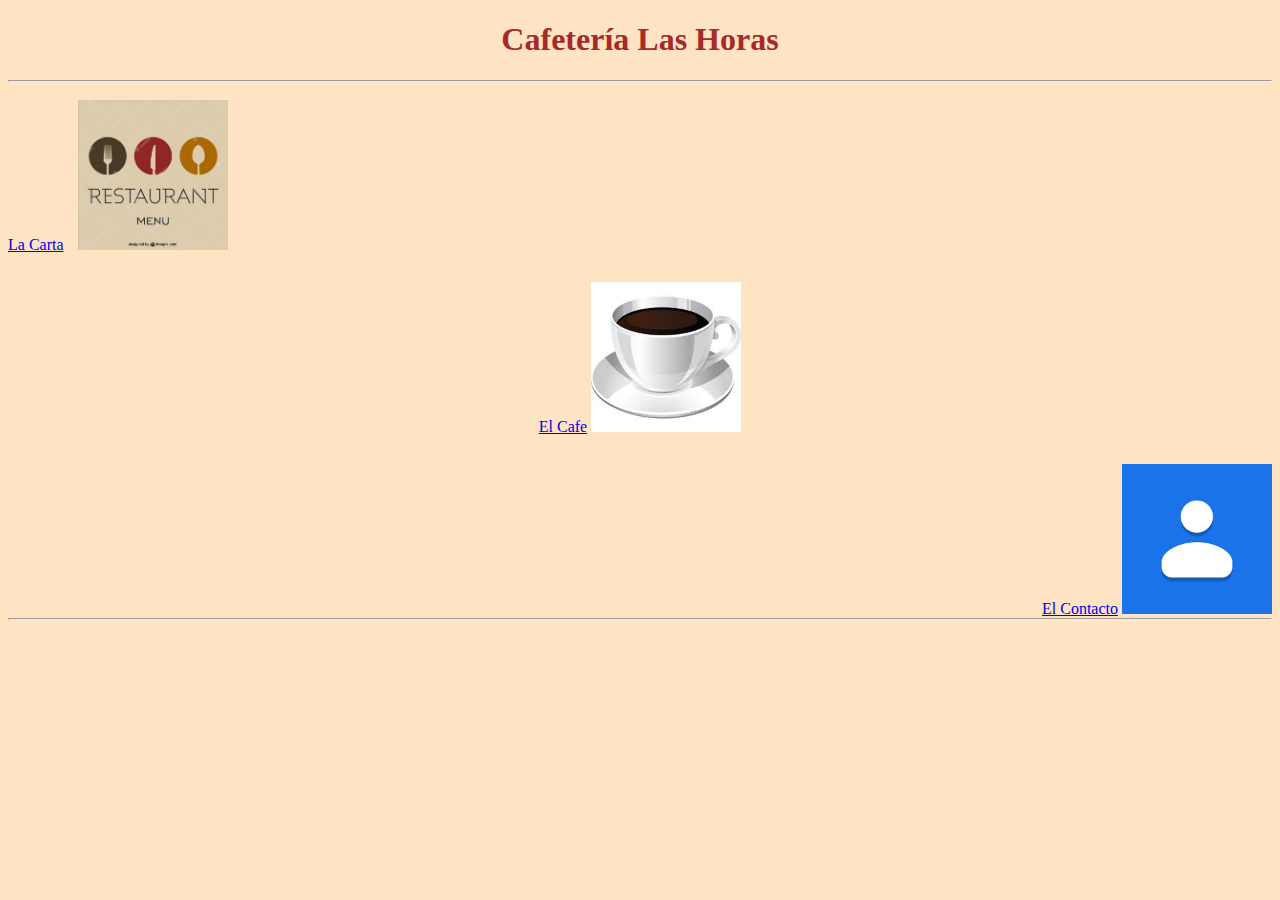
<file: index.html>
<!DOCTYPE html>
<html>
<head>
<meta charset="ISO-8859-1">
<title>Caf� Las Horas 2</title>
<link rel="stylesheet" href="style.css">
</head>
<body>
	<h1>Cafeter�a Las Horas</h1>	
	<hr>	
	<div class="izq">
		<a href="lacarta.html">La Carta</a>
		<img src="carta.jpg" alt="Carta" class="a">
	</div>
	<br>
	<div class="cent">
		<a href="elcafe.html">El Cafe</a>
		<img src="cafe.jpg" alt="Cafe" class="b">
	</div>
	<br>
	<div class="der">
		<a href="contacto.html">El Contacto</a>
		<img src="contacto.png" alt="Contacto" class="c">
	</div>
	<br>
	<hr class="marg">
</body>
</html>
</file>
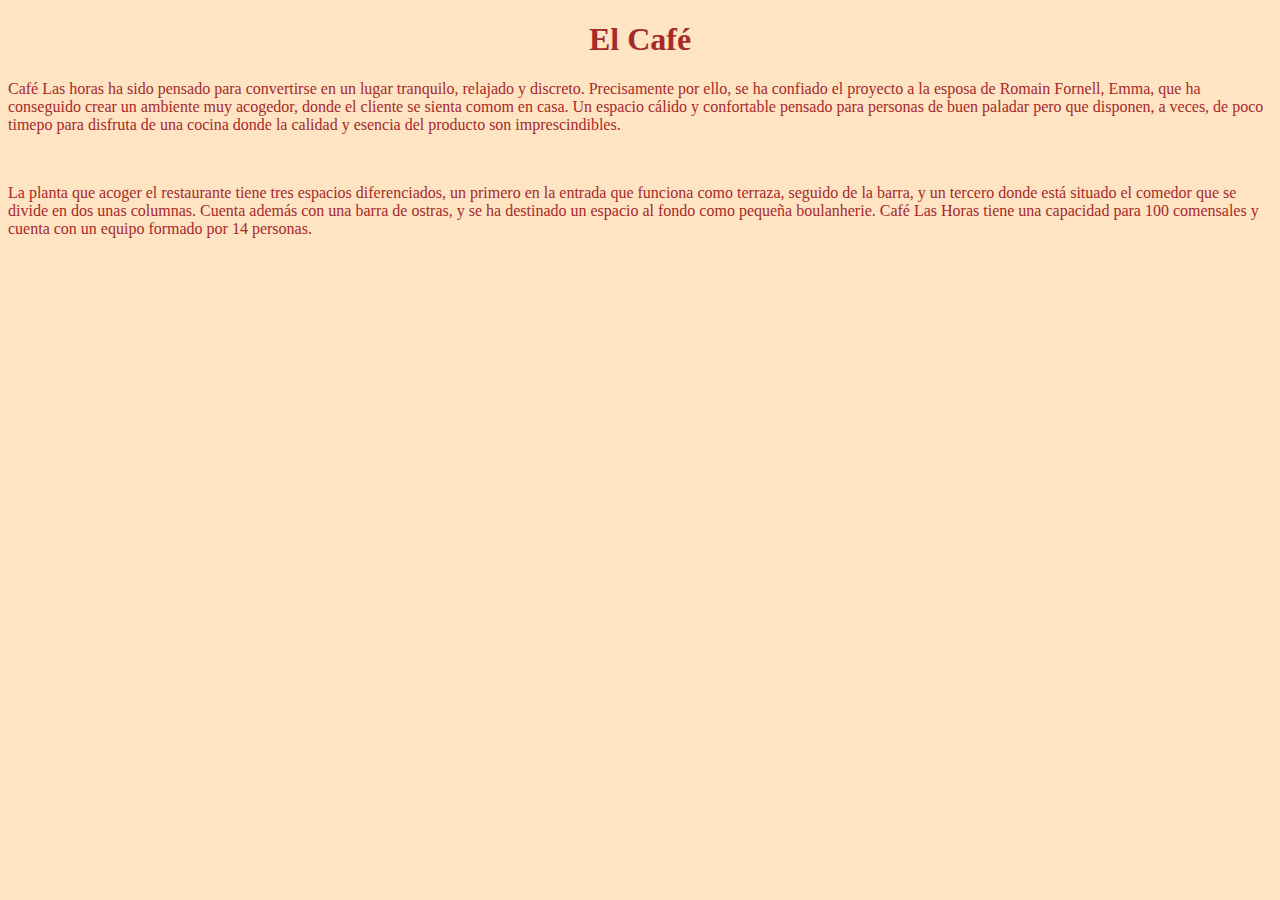
<file: elcafe.html>
<!DOCTYPE html>
<html>
<head>
<meta charset="ISO-8859-1">
<title>Insert title here</title>
<link rel="stylesheet" href="elcafe.css">
</head>
<body>
	<h1>El Caf�</h1>
	<p>Caf� Las horas ha sido pensado para convertirse en un lugar tranquilo, relajado y discreto. Precisamente por ello, se ha confiado el proyecto a la
	esposa de Romain Fornell, Emma, que ha conseguido crear un ambiente muy acogedor, donde el cliente se sienta comom en casa. Un espacio c�lido y
	confortable pensado para personas de buen paladar pero que disponen, a veces, de poco timepo para disfruta de una cocina donde la calidad y
	esencia del producto son imprescindibles.</p>
	<br>
	<p>La planta que acoger el restaurante tiene tres espacios diferenciados, un primero en la entrada que funciona como terraza, seguido de la barra, y un
	tercero donde est� situado el comedor que se divide en dos unas columnas. Cuenta adem�s con una barra de ostras, y se ha destinado un espacio
	al fondo como peque�a boulanherie. Caf� Las Horas tiene una capacidad para 100 comensales y cuenta con un equipo formado por 14 personas.</p>
</body>
</html>
</file>
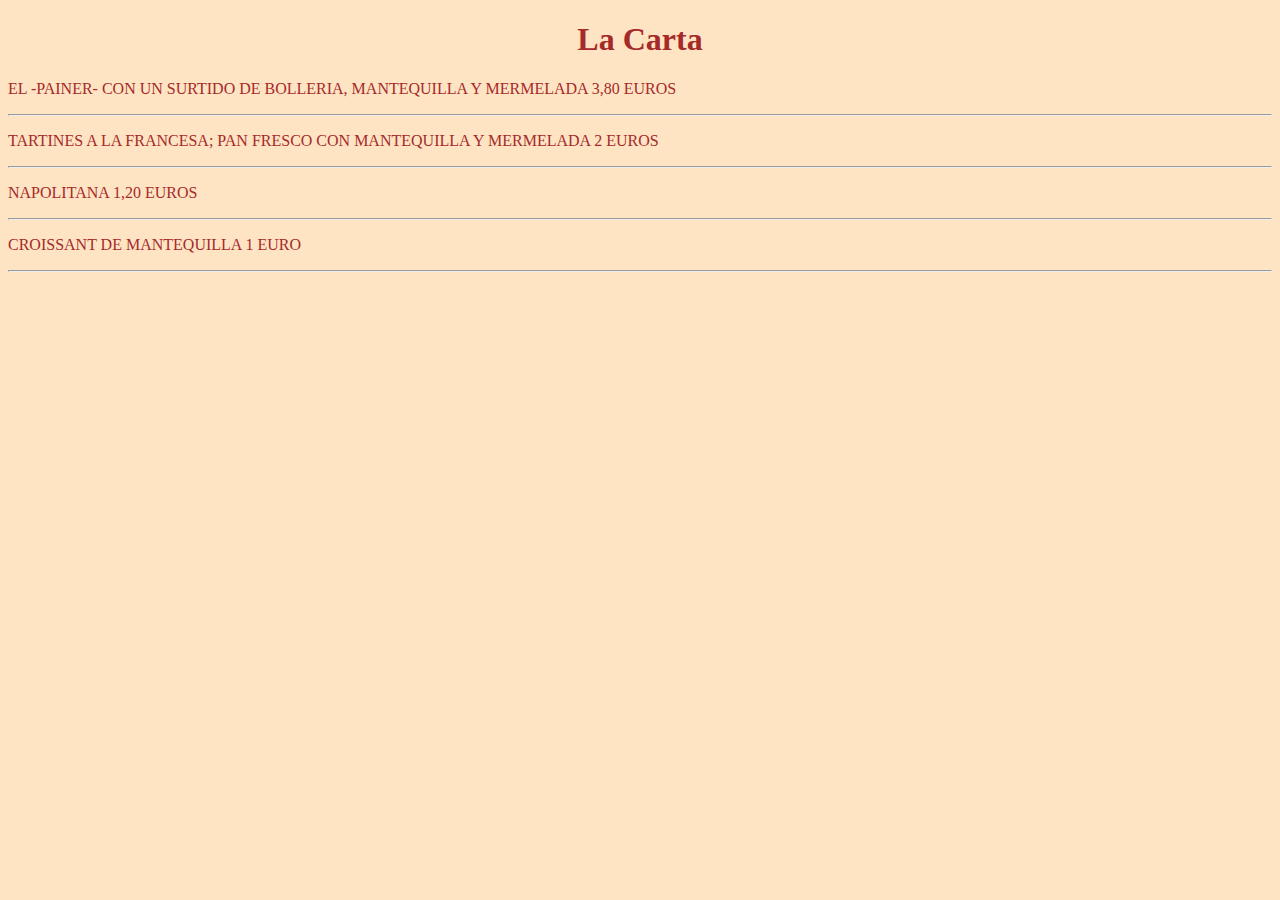
<file: lacarta.html>
<!DOCTYPE html>
<html>
<head>
<meta charset="ISO-8859-1">
<title>Insert title here</title>
<link rel="stylesheet" href="lacarta.css">
</head>
<body>
	<h1>La Carta</h1>
	<p>EL -PAINER- CON UN SURTIDO DE BOLLERIA, MANTEQUILLA Y MERMELADA 3,80 EUROS</p>
	<hr>
	<p>TARTINES A LA FRANCESA; PAN FRESCO CON MANTEQUILLA Y MERMELADA 2 EUROS</p>
	<hr>
	<p>NAPOLITANA 1,20 EUROS</p>
	<hr>
	<p>CROISSANT DE MANTEQUILLA 1 EURO</p>
	<hr>
</body>
</html>
</file>
<file: style.css>
body {
	background-color: bisque;
}

h1 {
	color: brown;
	text-align: center;
}


img.a {
	width: 150px;
    height: 150px;
    margin-left: 10px;
    margin-top: 10px;
}

div.cent {
	text-align: center;
}

img.b {
	width: 150px;
    height: 150px;
    margin-top: 10px;
}

div.der {
	float: right;
}

img.c {
	width: 150px;
    height: 150px;
    margin-top: 10px;
}

hr.marg {
	clear: both;
}
</file>
<file: elcafe.css>
body {
	background-color: bisque;
}

h1 {
	color: brown;
	text-align: center;
}

p {
	color: brown;
}
</file>
<file: lacarta.css>
body {
	background-color: bisque;
}

h1 {
	color: brown;
	text-align: center;
}

p {
	color: brown;
}
</file>
